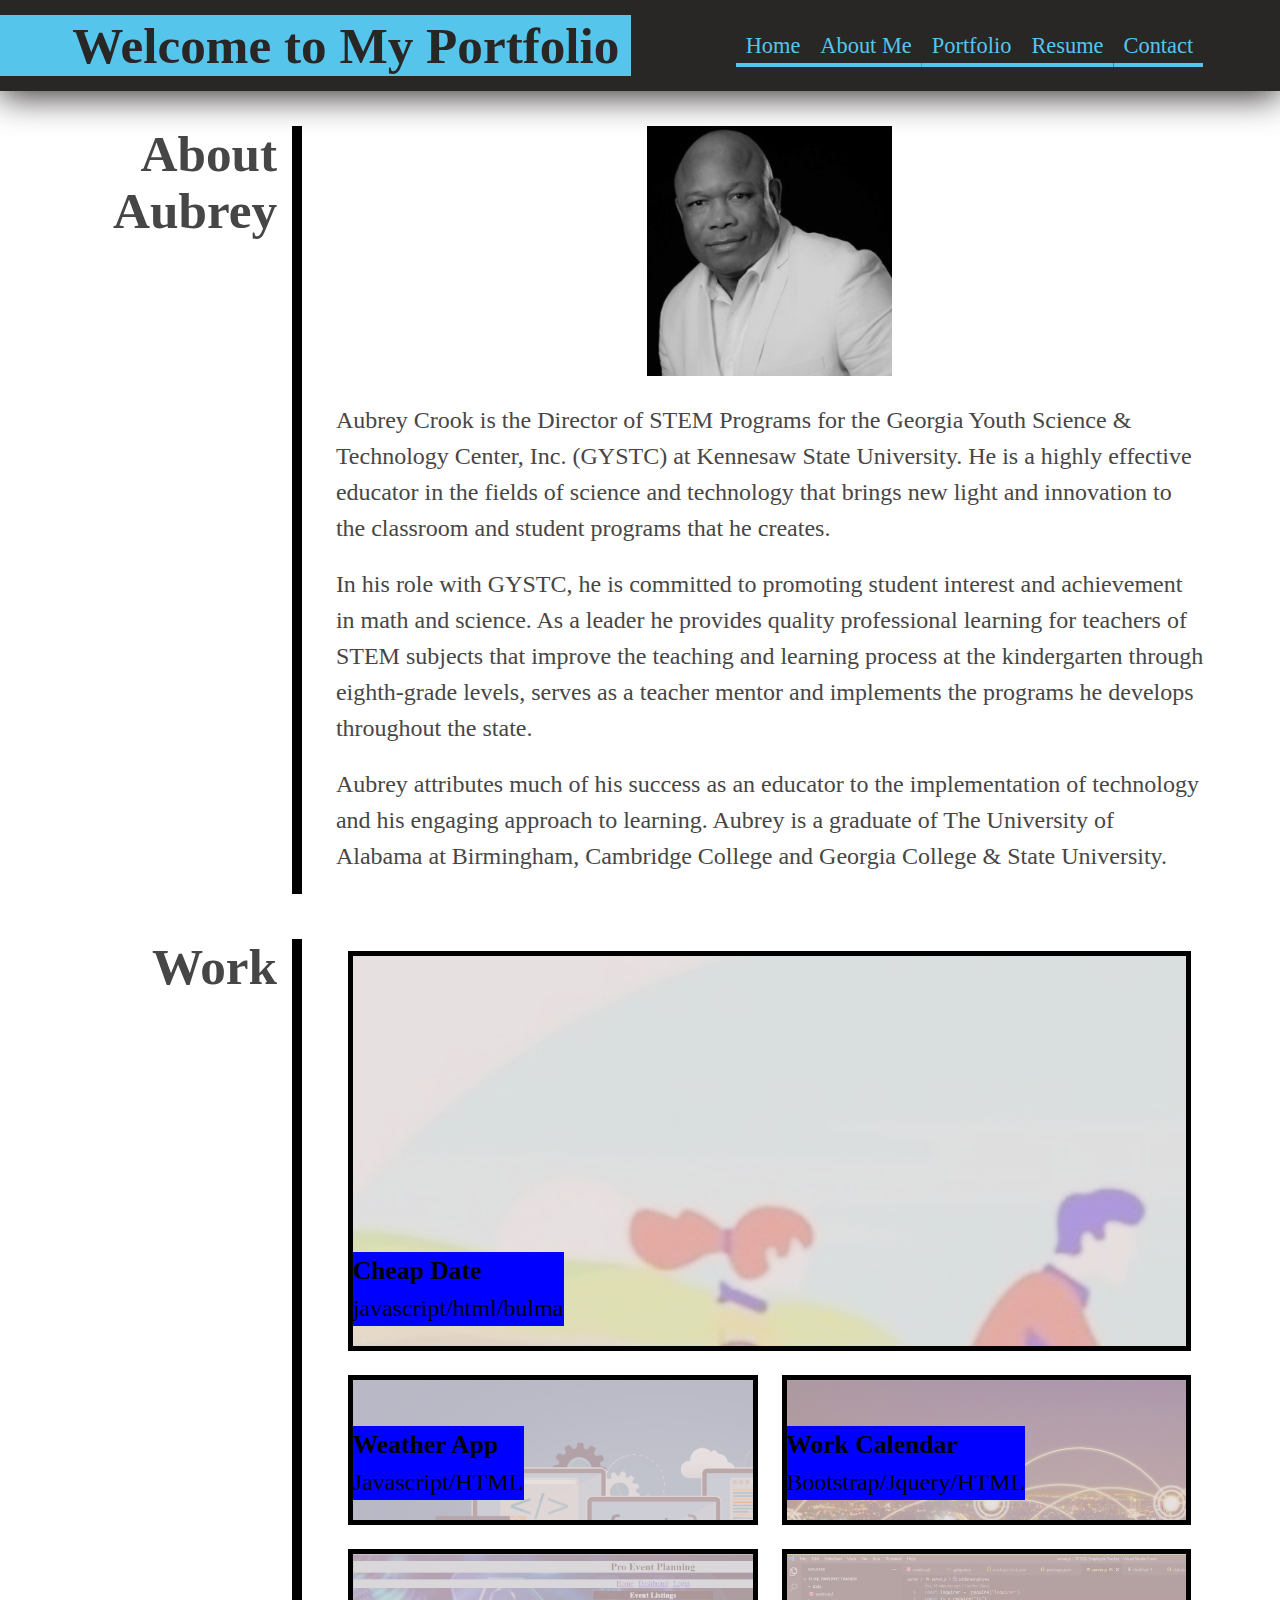
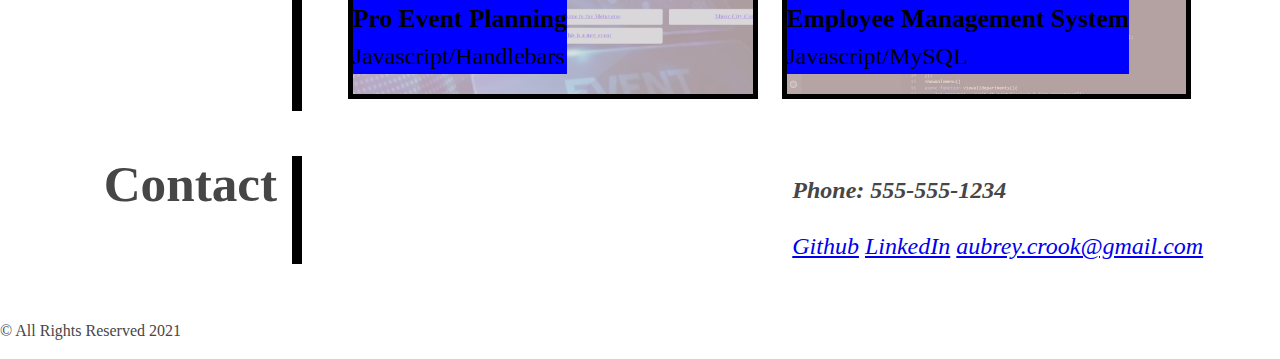
<file: index.html>
<!DOCTYPE html>
<html lang="en">

<head>
    <title>Aubrey Crook's Portfolio</title>
    <meta charset="UTF-8">
    <meta http-equiv="X-UA-Compatible" content="IE=edge">
    <meta name="viewport" content="width=device-width, initial-scale=1.0">
    
        <link rel="stylesheet" href="./assests/css/style.css">
</head>

<body>


    <header>
        <h1>Welcome to My Portfolio </h1>

        <nav>

            <a href="#Home">Home</a>
            <a href="#about-me">About Me</a>
            <a href="#portfolio">Portfolio</a>
            <a href="./assests/AubreyCrookResume2021.pdf" target="_blank">Resume</a>
            <a href="#contact">Contact</a>

        </nav>
    </header>


    <section class="hero"></section>

    <main class="main-wrapper"> 

        <section id="about-me" class="page-section">
            <h2><a name="Home"></a> About Aubrey</h2>
            <div>
                <img src="./assests/images/mypic.jpg" width="250" height="250" alt="Picture of Aubrey Crook">  
                <p>Aubrey Crook is the Director of STEM Programs for the Georgia Youth Science & Technology Center, Inc.
                    (GYSTC) at Kennesaw State University. He is a highly effective educator in the fields of science and
                    technology that brings new light and innovation to the classroom and student programs that he
                    creates.</p>
                <p>In his role with GYSTC, he is committed to promoting student interest and achievement in math and
                    science. As a leader he provides quality professional learning for teachers of STEM subjects that
                    improve the teaching and learning process at the kindergarten through eighth-grade levels, serves as
                    a teacher mentor and implements the programs he develops throughout the state.</p>
                <p>Aubrey attributes much of his success as an educator to the implementation of technology and his
                    engaging approach to learning. Aubrey is a graduate of The University of Alabama at Birmingham,
                    Cambridge College and Georgia College & State University.</p>
            </div>
        </section>

        <section id="portfolio" class="page-section">
            <h2>Work</h2>
            <div id="portfolioitems">
                <a href="https://14kappaman.github.io/CheapDate/" class="application cheap">
                    <div>
                        <h3>Cheap Date</h3>
                        <span>javascript/html/bulma</span>
                    </div>
                </a>

                <a href="https://14kappaman.github.io/WeatherDashboard/" class="application led">
                    <div>
                        <h3>Weather App</h3>
                        <span>Javascript/HTML</span>
                    </div>
                </a>

                <a href="https://14kappaman.github.io/DailyWorkCalendar/" class="application calc">
                    <div>
                        <h3>Work Calendar</h3>
                        <span>Bootstrap/Jquery/HTML</span>
                    </div>
                </a>

                <a href="#" class="application proeventplanning ">
                    <div>
                        <h3>Pro Event Planning</h3>
                        <span>Javascript/Handlebars</span>
                    </div>
                </a>

                <a href="https://watch.screencastify.com/v/MjbQ383q7lo4uTzcufvv" class="application employeemanagementsystem">
                    <div>
                        <h3>Employee Management System</h3>
                        <span>Javascript/MySQL</span>
                       
                    </div>
                </a>

            </div>

        </section>


        <section id="contact" class="page-section">
            <h2><a name="Contact"></a>Contact</h2>
            <address>
                <p><strong>Phone: 555-555-1234</strong></p>  
                <a href="https://github.com/14Kappaman">Github</a>
                <a href="https://www.linkedin.com/in/aubrey-c-88443058/">LinkedIn</a>
                <a href="mailto:aubrey.crook@gmail.com">aubrey.crook@gmail.com </a>
            </address>


        </section>


    </main>

    <footer>
        <p>&copy; All Rights Reserved 2021</p>

    </footer>

</body>

</html>
</file>
<file: assests/css/style.css>
* { 
    box-sizing: border-box;
}

:root {
    --primary: rgb(71, 70, 70);
    --secondary: rgb(85, 197, 235);
    --tertiary: rgb(41, 38, 38);
    --dark: rgb(12, 12, 12);
    --light: rgb(255, 255, 255);
}
body {
    margin: 0;
    padding: 0;
    font-family: 'Times New Roman', Times, serif;
    color: var(--primary);
    background-color: var(--light);
    line-height: 1.5;

}
h1,
h2,
h3,
h4 { 
    margin: 0;
    
    
}

p {  
    margin: 1rem 0;

}
header {
    padding: 15px 6% 15px 0;
    display: flex;
    flex-direction: row;
    flex-wrap: wrap;
    justify-content: space-between;
    align-items: center;
    background-color: var(--tertiary);
    box-shadow: 0 5px 35px rgb(48, 43, 43);
}
header h1{
    color: var(--tertiary);
    background-color: var(--secondary);
    padding: 5px 1% 5px 6%;
    margin: 0%;
    font-size: 4vw;
    line-height: 1;
}
nav {
    display: flex;
    flex-direction: row;
    flex-wrap: wrap;
}
nav a{
    text-decoration: none;
    padding: 5px 10px;
    color: var(--secondary);
    margin: right;
    background-image: linear-gradient(270deg, var(--secondary) 0%, var(--secondary) 100%);
    background-repeat: no-repeat;
    background-size: 100% 0.2em;
    background-position: bottom;
    transition: all 2.5s ease-in; 
    font-size: 1.4rem;
    
}
nav a:hover {
    background-size: 100% 100%;
    color:var(--primary);

}
nav a:last-child{
    margin-right: 0;
    
}
main {
    
    font-size: 1.5rem;
    margin-top: 20px;
    margin-bottom: 45px;
    

}
.main-wrapper {
    max-width: 88%;
    margin-right: auto;
    margin-left: auto;
}
img {
    width: 100%;
    object-fit: contain;

}
#portfolioitems {
    display: flex;
    flex-wrap: wrap;
    justify-content: center;


}
.application {
background-color: rgb(209, 196, 196);
padding: 0 0 20px 0;
border: 5px solid black;
color: black;
min-height: 150px;
max-height: 150px;
flex-basis: calc(50% - 1em);
display: flex;
align-items: flex-end;
margin: 0.5em;
text-decoration: none;
background-blend-mode: soft-light;
background-size: 150%;
transition: all 0.5s;

}

.application:first-child{
    min-height: 400px;
    flex-basis: 100%;

}

.application:hover{
     background-color:rgba(0, 0, 0, 0.3);
}

.application div {
    background-color: blue;
}

.application h3 { 
    font-size: 1.6rem;
} 

.page-section > h2 {
    border-right: black 10px solid;;
    text-align: right;
    padding-right: 15px;
    flex: 0 0 20%;
    font-size: 4vw;
    line-height: 1.1;
}
.page-section {
    display: flex;
    flex-direction: row;
    flex-wrap: wrap;
    justify-content:space-between;
    align-items: stretch;
    padding: 10px 0px;
    margin: 25px 0px; 
}
.page-section > div{
    flex: 0 0 77%;

}
.page-section p {
    margin-bottom: 20px;
}
 .cheap{
     background-image: url("../images/cheapdateimagemodified.jpg");
    
    
 }

 .led{
    background-image: url("../images/Coding_and_Programming_-_Computer_Science_and_IT.jpg");
}

.calc{
    background-image: url("../images/Connected_Smart_City.jpg");
}

.proeventplanning{
    background-image: url("../images/ProEventPlanning.png");
}

.employeemanagementsystem{
    background-image: url("../images/EmployeeTracker.png");
}



@media only screen and (max-width: 500px) {
    section {
        grid-template-columns: 1fr;
    }
}
</file>
